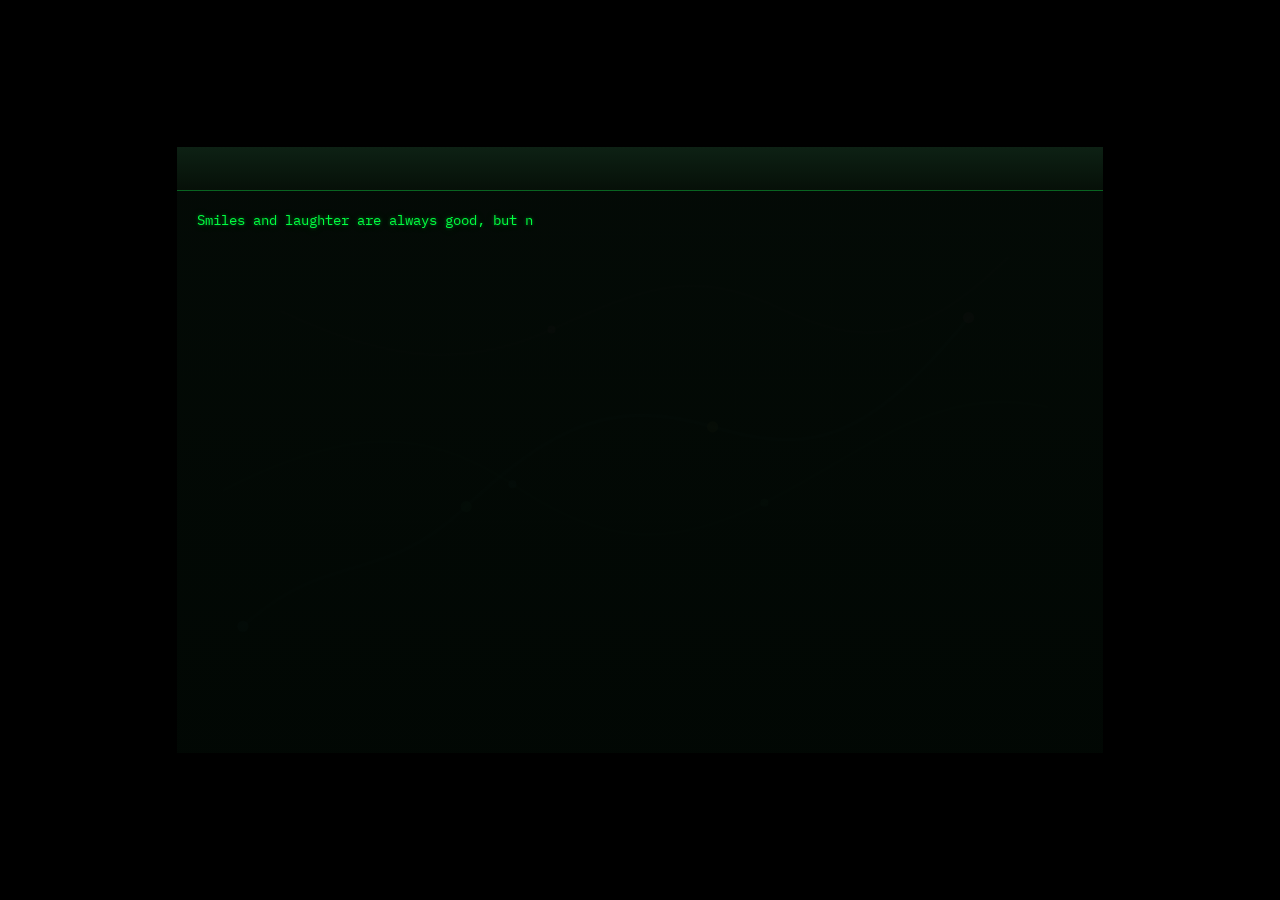
<file: index.html>
<!doctype html>
<html lang="en">
  <head>
    <meta charset="utf-8">
    <meta name="viewport" content="width=device-width, initial-scale=1">
    <meta name="description" content="">
    <meta property="og:title" content="">
    <meta property="og:description" content="">
    <meta name="twitter:title" content="">
    <meta name="twitter:description" content="">
    <title></title>
    <link rel="preconnect" href="https://fonts.googleapis.com">
    <link rel="preconnect" href="https://fonts.gstatic.com" crossorigin>
    <link
      href="https://fonts.googleapis.com/css2?family=Cormorant+Garamond:wght@500;700&family=IBM+Plex+Mono:wght@400;500;600&display=swap"
      rel="stylesheet"
    >
    <link rel="stylesheet" href="styles.css">
  </head>
  <body>
    <main class="stage" aria-label="Terminal portfolio">
      <div class="ambient ambient-a">
        <img src="kaito-cutout.png" alt="">
      </div>

      <section class="terminal-shell" aria-label="Interactive terminal">
        <header class="terminal-bar">
          <p id="terminal-title">jinyangli:~/home</p>
        </header>

        <div id="terminal-output" class="terminal-output" aria-live="polite"></div>

        <form id="terminal-form" class="terminal-form" autocomplete="off">
          <label id="prompt-label" class="prompt-label" for="terminal-input">
            jinyangli:~/home %
          </label>
          <div class="terminal-entry">
            <span id="input-before" class="input-mirror" aria-hidden="true"></span>
            <span class="terminal-cursor" aria-hidden="true"></span>
            <span id="input-after" class="input-mirror input-after" aria-hidden="true"></span>
            <input
              id="terminal-input"
              class="terminal-input"
              name="command"
              type="text"
              spellcheck="false"
              aria-labelledby="prompt-label"
              autofocus
            >
          </div>
        </form>
      </section>
    </main>

    <script src="script.js"></script>
  </body>
</html>
</file>
<file: styles.css>
:root {
  --bg: #020403;
  --panel: #050d07;
  --panel-strong: #0a1710;
  --ink: #00ff41;
  --muted: #00ff41;
  --line: #00ff41;
  --green: #00ff41;
  --cyan: #00ff41;
  --magenta: #00ff41;
  --yellow: #00ff41;
  --red: #ff4d4d;
  --blood-red: #ff002b;
  --shadow: rgba(0, 16, 4, 0.72);
}

* {
  box-sizing: border-box;
}

html,
body {
  min-height: 100%;
}

body {
  margin: 0;
  overflow-x: hidden;
  background: #000000;
  color: var(--ink);
  font-size: 0.85rem;
  font-family: "IBM Plex Mono", ui-monospace, SFMono-Regular, Menlo, Consolas, monospace;
}

button,
input {
  font: inherit;
}

.stage {
  position: relative;
  z-index: 1;
  display: grid;
  min-height: 100vh;
  place-items: center;
  padding: clamp(1rem, 4vw, 3rem);
}

.ambient {
  position: fixed;
  z-index: 2;
  width: 16rem;
  height: 16rem;
  overflow: hidden;
  border: 0;
  opacity: 0;
  transform: rotate(14deg);
  transition: opacity 260ms ease;
  visibility: hidden;
}

.ambient img {
  display: block;
  width: 100%;
  height: 100%;
  filter: grayscale(1) sepia(1) hue-rotate(70deg) saturate(2.8) brightness(0.8);
  object-fit: cover;
}

.unlocked .ambient {
  cursor: pointer;
  opacity: 0.68;
  visibility: visible;
}

.ambient-a {
  right: 4vw;
  bottom: 6vh;
  transform: rotate(-10deg);
}

.terminal-shell {
  position: relative;
  z-index: 1;
  display: grid;
  grid-template-rows: auto auto 1fr;
  width: min(100%, 930px);
  height: min(76vh, 610px);
  min-height: 430px;
  overflow: hidden;
  background:
    linear-gradient(rgba(3, 10, 5, 0.96), rgba(1, 7, 3, 0.98)),
    url("assets/signal-map.svg");
  background-position: center;
  background-size: cover;
  border: 2px solid #000000;
  border-radius: 2px;
  box-shadow: none;
}

.terminal-bar {
  display: flex;
  align-items: center;
  justify-content: center;
  min-height: 2.75rem;
  padding: 0 0.95rem;
  background: linear-gradient(180deg, #0d2114, #061008);
  border-bottom: 1px solid rgba(0, 255, 65, 0.3);
  color: var(--green);
}

.terminal-bar p {
  margin: 0;
  overflow: hidden;
  font-size: 0.8rem;
  text-align: center;
  text-overflow: ellipsis;
  white-space: nowrap;
}

.terminal-output {
  max-height: calc(min(76vh, 610px) - 5.85rem);
  overflow-y: auto;
  padding: 1.25rem 1.25rem 0;
  scrollbar-color: rgba(0, 255, 65, 0.6) rgba(0, 255, 65, 0.08);
  scrollbar-width: thin;
}

.terminal-output::-webkit-scrollbar {
  width: 0.7rem;
}

.terminal-output::-webkit-scrollbar-track {
  background: rgba(0, 255, 65, 0.08);
}

.terminal-output::-webkit-scrollbar-thumb {
  background: rgba(0, 255, 65, 0.6);
}

.terminal-line {
  margin: 0;
  padding: 0;
  font-family: inherit;
  font-size: inherit;
  line-height: 1.35;
  overflow-wrap: anywhere;
  white-space: pre-wrap;
}

.command-line {
  color: var(--ink);
}

.prompt {
  color: var(--green);
}

.green {
  color: var(--green);
}

.path {
  color: var(--cyan);
}

.cyan {
  color: var(--cyan);
}

.accent {
  color: var(--magenta);
}

.yellow {
  color: var(--yellow);
}

.warn {
  color: var(--yellow);
}

.error {
  color: var(--red);
}

.blood-red {
  color: var(--blood-red);
  text-shadow:
    0 0 0.45rem rgba(255, 0, 43, 0.95),
    0 0 1.25rem rgba(255, 0, 43, 0.7);
}

.muted {
  color: var(--muted);
}

.ascii {
  margin: 0 0 0.65rem;
  color: var(--green);
  font-family: inherit;
  font-size: inherit;
  font-weight: inherit;
  letter-spacing: 0;
  line-height: 1.35;
  overflow-wrap: anywhere;
  text-shadow:
    0 0 0.22rem rgba(0, 255, 65, 0.45),
    0 0 0.7rem rgba(0, 255, 65, 0.18);
  white-space: pre-wrap;
}

.terminal-form {
  --entry-row-height: 1.35em;
  display: grid;
  grid-template-columns: max-content minmax(0, 1fr);
  align-items: baseline;
  align-self: start;
  column-gap: 1ch;
  min-height: auto;
  padding: 0 1.25rem 1.05rem;
  line-height: 1.35;
}

.prompt-label {
  color: var(--green);
  height: var(--entry-row-height);
  line-height: 1.35;
  white-space: nowrap;
}

.terminal-entry {
  position: relative;
  display: flex;
  align-items: baseline;
  min-width: 0;
  width: 100%;
  height: var(--entry-row-height);
  min-height: var(--entry-row-height);
  overflow: hidden;
  line-height: 1.35;
}

.input-mirror {
  color: var(--ink);
  line-height: 1.35;
  white-space: pre;
}

.input-after {
  opacity: 0.75;
}

.terminal-cursor {
  align-self: baseline;
  flex: 0 0 0.62em;
  width: 0.62em;
  height: 1em;
  margin: 0 0.02em;
  background: rgba(0, 255, 65, 0.88);
  box-shadow:
    0 0 0.4rem rgba(0, 255, 65, 0.75),
    0 0 0.95rem rgba(0, 255, 65, 0.35);
  opacity: 0;
}

.terminal-entry:focus-within .terminal-cursor {
  animation: terminalCursorBlink 1s steps(1, end) infinite;
}

.terminal-input {
  position: absolute;
  inset: 0;
  min-width: 0;
  width: 100%;
  height: 100%;
  padding: 0;
  border: 0;
  outline: 0;
  background: transparent;
  color: transparent;
  caret-color: transparent;
  opacity: 0;
}

::selection {
  background: var(--ink);
  color: var(--bg);
}

.table {
  display: grid;
  grid-template-columns: minmax(7rem, 0.6fr) minmax(0, 1.4fr);
  gap: 0 1.2rem;
  margin: 0;
  padding: 0;
  line-height: 1.35;
}

.table span:nth-child(odd) {
  color: var(--yellow);
}

.link {
  color: var(--yellow);
}

@keyframes terminalCursorBlink {
  0%,
  49% {
    opacity: 1;
  }

  50%,
  100% {
    opacity: 0.18;
  }
}

@media (max-width: 720px) {
  .stage {
    align-items: stretch;
    padding: 0.75rem;
  }

  .ambient {
    display: none;
  }

  .terminal-shell {
    width: 100%;
    height: calc(100vh - 1.5rem);
    min-height: 0;
  }

  .terminal-bar {
    padding: 0 0.75rem;
  }

  .terminal-output {
    padding: 1rem 1rem 0;
  }

  .terminal-form {
    align-items: baseline;
    column-gap: 1ch;
    row-gap: 0;
    padding: 0 1rem 0.9rem;
  }

  .prompt-label {
    max-width: 100%;
    overflow: hidden;
    text-overflow: ellipsis;
  }

  .table {
    grid-template-columns: 1fr;
    gap: 0;
  }

  .ascii {
    font-size: 0.9rem;
  }
}
</file>
